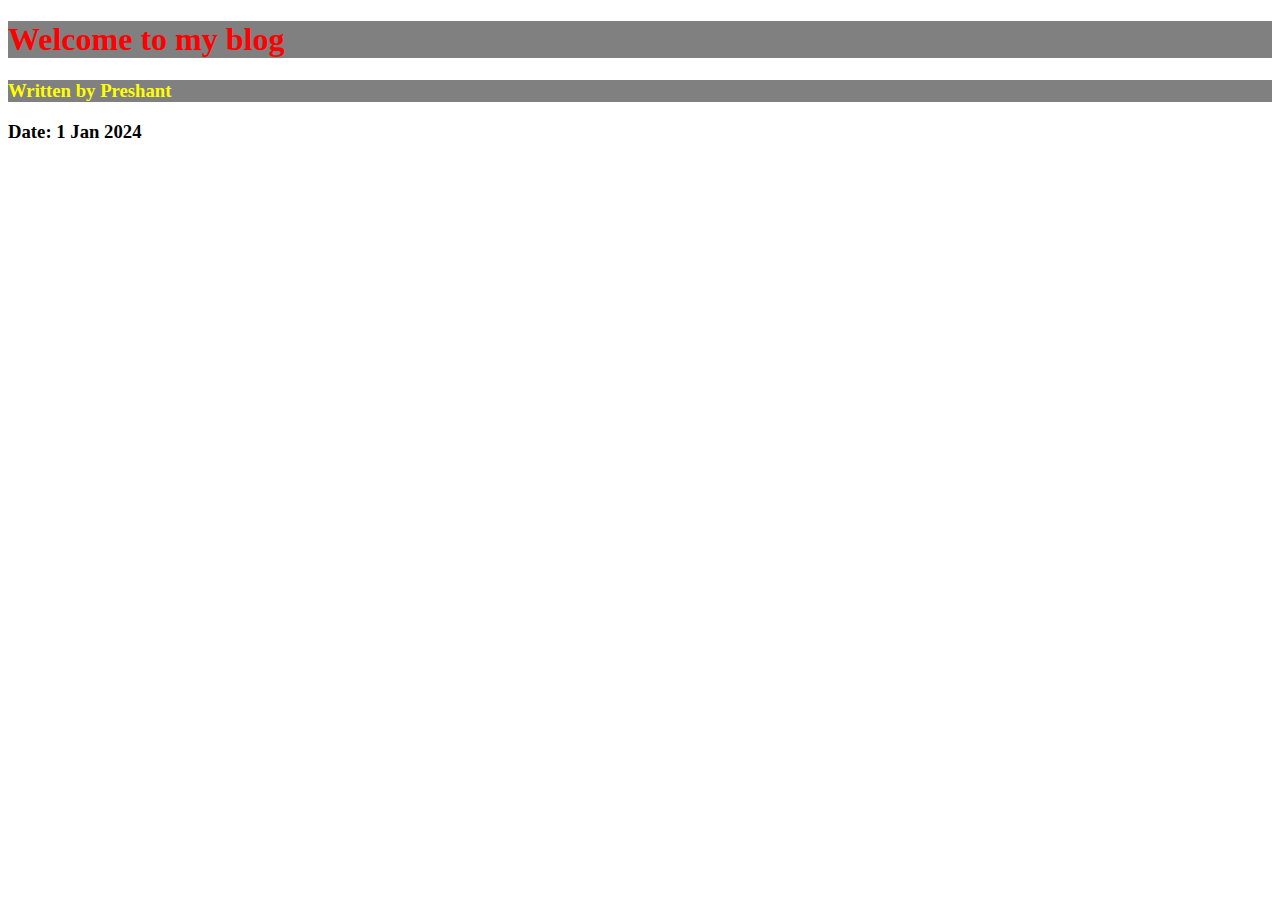
<file: index.html>
<!DOCTYPE html>
<html lang="en">
<head>
    <meta charset="UTF-8">
    <meta name="viewport" content="width=device-width, initial-scale=1.0">
    <title>Document</title>
    <link rel="stylesheet"href="style.css">
</head>
<body>
    <h1 class="title">Welcome to my blog</h1>
    <h3 class="title" id="important">Written by Preshant</h3>
    <h3> Date: 1 Jan 2024 </h3>
</body>
</html>
</file>
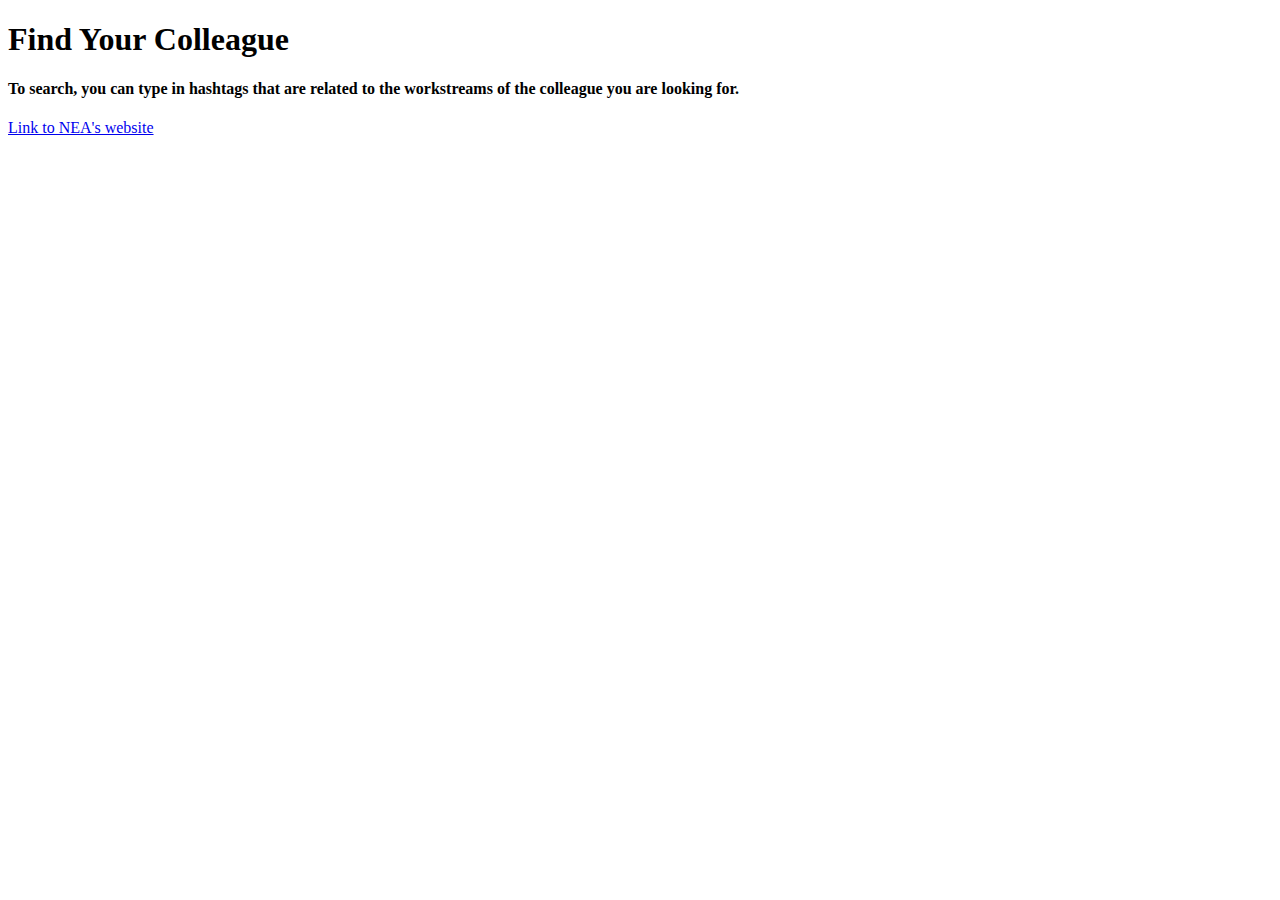
<file: old.html>
<!DOCTYPE html>
<html lang="en">
<head>
    <meta charset="UTF-8">
    <meta name="viewport" content="width=device-width, initial-scale=1.0">
    <title>Document</title>
</head>
<body>
    <h1> Find Your Colleague </h1>
    <h4> To search, you can type in hashtags that are related to the workstreams of the colleague you are looking for. </h4>
    <a href="https://techup.live">Link to NEA's website</a>
</body>
</html>
</file>
<file: style.css>
/*
h1 { 
    color: red;
    background-color: yellow;

    text-align: center;
    border: 5px black solid;

    margin-bottom: 100px;

    padding-top: 20px;
    padding-bottom: 20px;
}
*/

h1 {
    color:red;
}

.title {
    background-color: gray;
}

#important {
    color: yellow;
}
</file>
